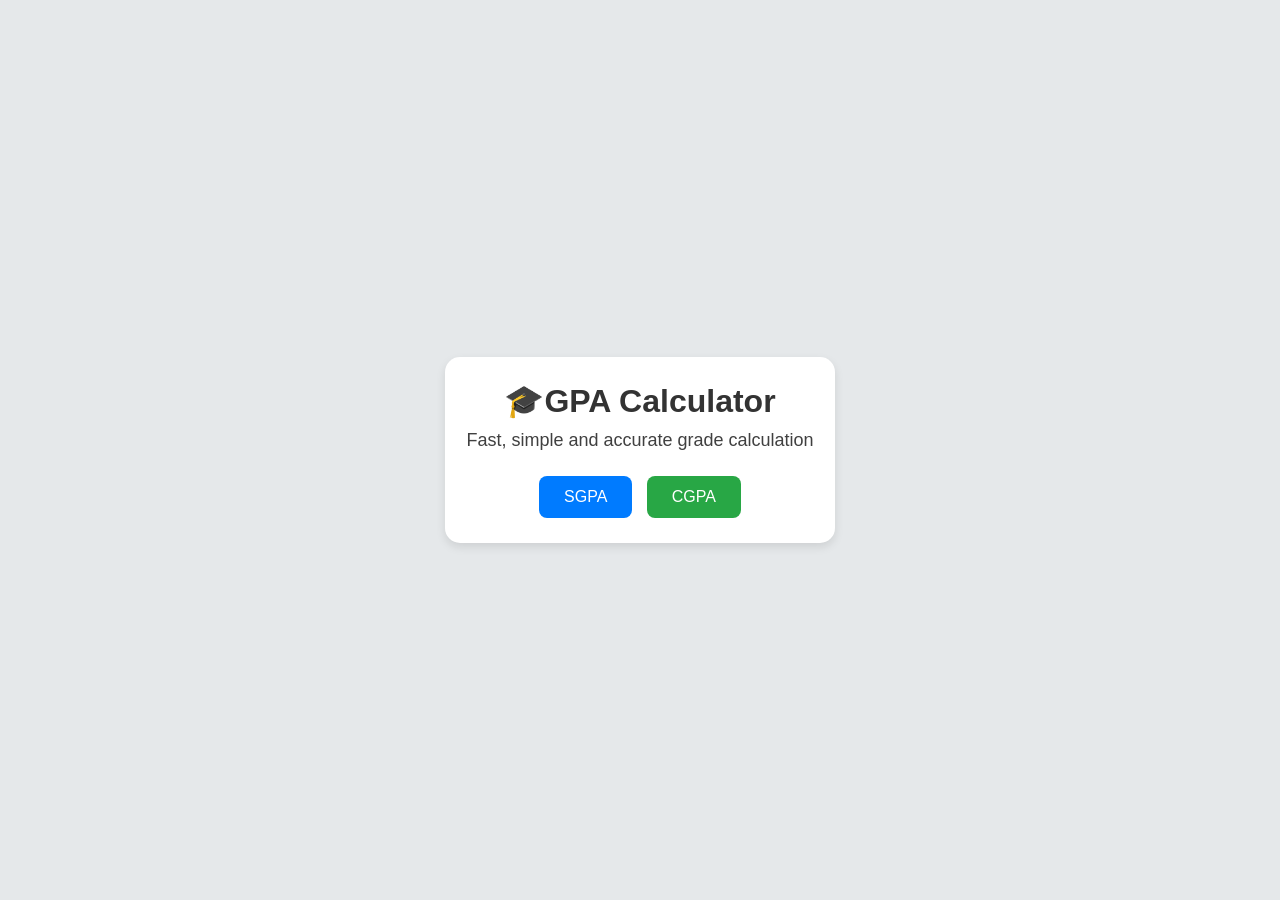
<file: index.html>
<!DOCTYPE html>
<html lang="en">
<head>
    <meta charset="UTF-8">
    <meta name="viewport" content="width=device-width, initial-scale=1.0">
    <title>Document</title>
    <link rel="stylesheet" href="landingPage.css">
</head>
<body id="landing-body">
    <div id="main-container">
        <h1 id="title">🎓GPA Calculator</h1>
        <p id="subtitle">Fast, simple and accurate grade calculation</p>
     <div id="btns">
        <button onclick="openSGPA()" id="SGPA-btn">SGPA</button>
       <button onclick="openCGPA()" id="CGPA-btn">CGPA</button>
     </div>
      
    </div>

    <!-- script -->
<script>
function openSGPA(){
    window.location.href = "SGPA.html";
}

function openCGPA(){
    window.location.href = "CGPA.html";
}
</script>
</body>
</html>
</file>
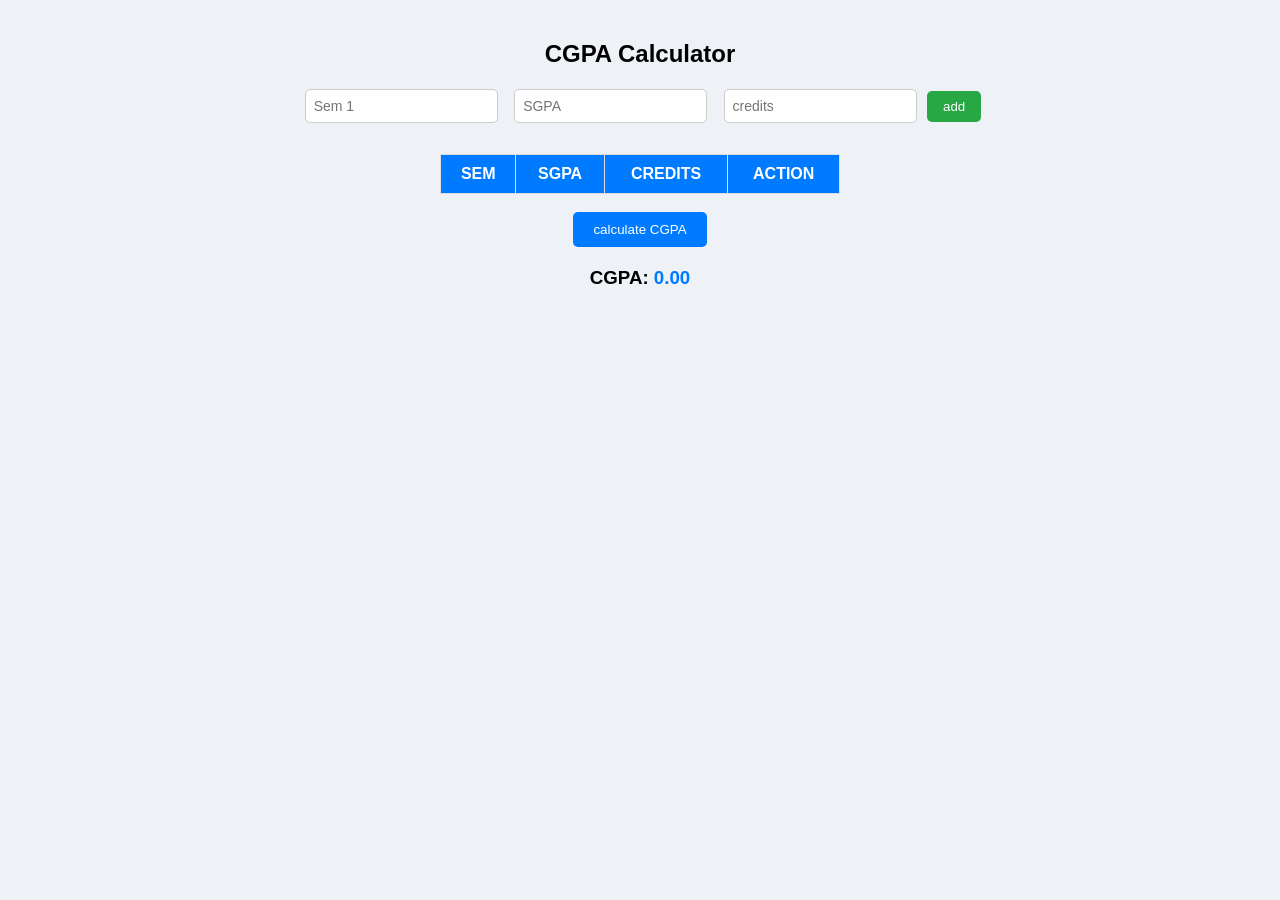
<file: CGPA.html>
<!doctype html>
<html lang="en">
  <head>
    <meta charset="UTF-8" />
    <meta name="viewport" content="width=device-width, initial-scale=1.0" />
    <title>CGPA Calculator</title>
    <link rel="stylesheet" href="style.css" />
  </head>
  <body>
    <div id="container">
      <h2>CGPA Calculator</h2>
      <input type="text" id="sem" placeholder="Sem 1" />
      <input type="number" id="SGPA" placeholder="SGPA" />
      <input type="number" id="credits" placeholder="credits" />

      <button id="add-btn">add</button>
    </div>

    <div id="table-container">
      <table>
        <thead>
          <tr>
            <td>SEM</td>
            <td>SGPA</td>
            <td>CREDITS</td>
            <td>ACTION</td>
          </tr>
        </thead>
        <tbody id="table-body"></tbody>
      </table>
    </div>
    <br />
    <button onclick="calculateCGPA(store)" id="calculate-btn">
      calculate CGPA
    </button>
    <br />
    <h3>CGPA: <span id="output">0.00</span></h3>
    <script src="CGPA.js"></script>
  </body>
</html>
</file>
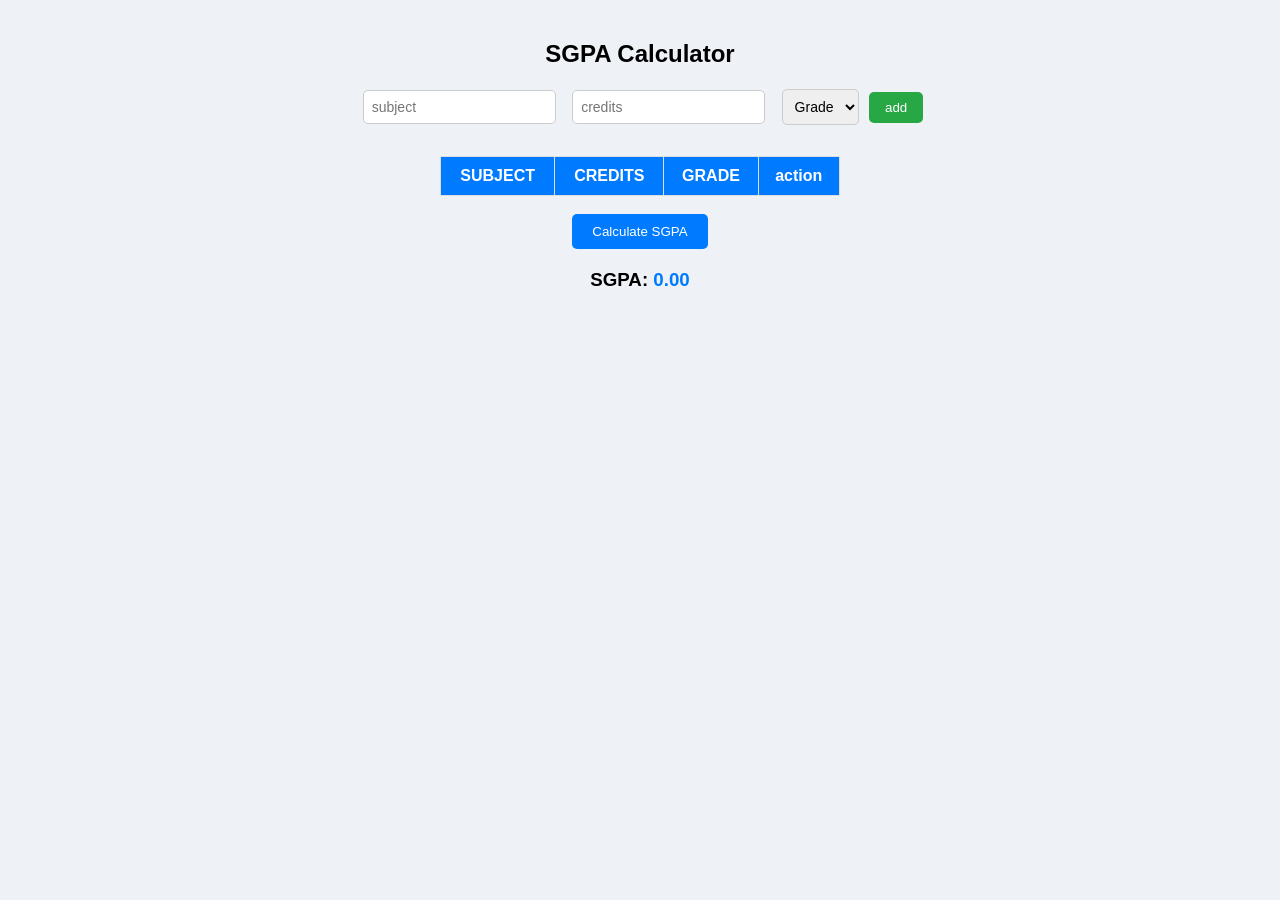
<file: SGPA.html>
<!doctype html>
<html lang="en">
  <head>
    <meta charset="UTF-8" />
    <meta name="viewport" content="width=device-width, initial-scale=1.0" />
    <title>SGPA Calculator</title>
    <link rel="stylesheet" href="style.css" />
  </head>
  <body>
    <div id="container">
      <h2>SGPA Calculator</h2>
      <div class="form-container">
        <input type="text" id="subject" placeholder="subject" />
        <input type="number" id="credits" placeholder="credits" />
        <select id="grade">
          <option value="">Grade</option>
          <option value="O">O</option>
          <option value="A+">A+</option>
          <option value="A">A</option>
          <option value="B+">B+</option>
          <option value="B">B</option>
          <option value="F">F</option>
          <option value="C">C</option>
          <option value="P">P</option>
        </select>
        <button id="add-btn">add</button>
      </div>
    </div>

    <div id="table-container">
      <table border="1px solid black">
        <tr>
          <td class="highlighter">SUBJECT</td>
          <td class="highlighter">CREDITS</td>
          <td class="highlighter">GRADE</td>
          <td class="highlighter">action</td>
        </tr>
      </table>
    </div>
    <br />
    <button id="calculate-btn">Calculate SGPA</button>
    <br />
    <h3>SGPA: <span id="output">0.00</span></h3>
    <script src="SGPA.js"></script>
  </body>
</html>
</file>
<file: landingPage.css>
#landing-body{
    margin: 0;
    font-family: Arial, sans-serif;
    background-color: #e5e8ea;

    display: flex;
    justify-content: center;
    align-items: center;
    height: 100vh;
}
#main-container {
    width: 90%;
    max-width: 350px;
    background: white;
    padding: 25px 20px;
    border-radius: 15px;
    text-align: center;
    box-shadow: 0 4px 10px rgba(0,0,0,0.1);
}
#title {
    margin: 0;
    font-size: 32px;
    color: #333;
}
#subtitle {
    margin: 10px 0 25px;
    color: #404040;
    font-size: 18px;
}
#btn-group {
    display: flex;
    justify-content: center;
    gap: 10px;
}
#SGPA-btn, 
#CGPA-btn {
    padding: 12px 25px;
    font-size: 16px;
    border: none;
    border-radius: 8px;
    cursor: pointer;
    color: white;
    transition: 0.3s;
}
#SGPA-btn {
    background-color: #007bff;
   margin-right: 10px;
}
#CGPA-btn {
    background-color: #28a745;
}
#SGPA-btn:hover,
#CGPA-btn:hover {
    transform: scale(1.05);
    opacity: 0.9;
}
</file>
<file: style.css>
body{
    font-family: Arial, sans-serif;
    background-color: #eef1f5;
    margin: 0;
    text-align: center;
    
}

#container{
    margin-top: 40px;
}

h2{
    margin-bottom: 15px;
}

#sem,
#SGPA,
#credits ,
#subject ,
#grade{
    padding: 8px;
    margin: 6px;
    border: 1px solid #ccc;
    border-radius: 5px;
    font-size: 14px;
}

#add-btn{
    padding: 8px 16px;
    background-color: #28a745;
    color: white;
    border: none;
    border-radius: 5px;
    cursor: pointer;
}

#add-btn:hover{
    background-color: #218838;
}

#table-container{
    margin-top: 25px;
    display: flex;
    justify-content: center;
}
.highlighter{
     background-color: #007BFF;
    color: white;
    font-weight: bold;
}

table{
    border-collapse: collapse;
    width: 400px;
    background-color: white;
}

td{
    padding: 10px;
    text-align: center;
    border: 1px solid #ddd;
}
thead tr{
    background-color: #007BFF;
    color: white;
    font-weight: bold;
}
tbody tr{
    background-color: white;
    color: black;
}

/* tr:first-child{
    background-color: #007BFF;
    color: white;
    font-weight: bold;
} */
 .table-head{
    background-color: #007BFF;
    color: white;
    font-weight: bold;
}

#calculate-btn{
    padding: 10px 20px;
    background-color: #007BFF;
    color: white;
    border: none;
    border-radius: 5px;
    cursor: pointer;
}

#calculate-btn:hover{
    background-color: #0056b3;
}

h3{
    margin-top: 20px;
}

#output{
    color: #007BFF;
    font-weight: bold;
}
</file>
